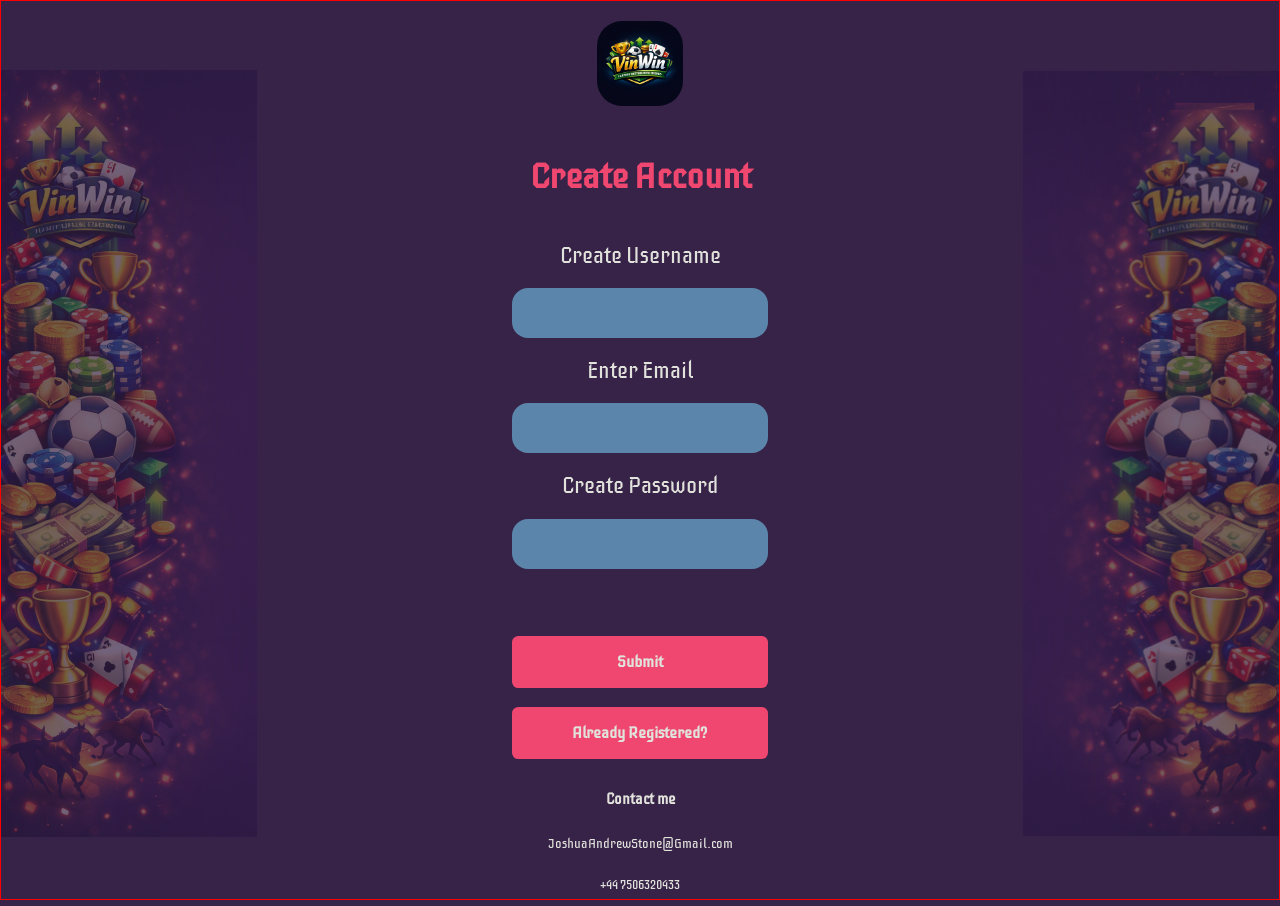
<file: index.html>
<html>
    <head>
        <meta name="viewport" content="width=device-width, initial-scale=1.0">
        <link href="index.css" rel="stylesheet" />
        <link rel="preconnect" href="https://fonts.googleapis.com">
        <link rel="preconnect" href="https://fonts.gstatic.com" crossorigin>
        <meta charset="UTF-8">
        <link href="https://fonts.googleapis.com/css2?family=Iceberg&display=swap" rel="stylesheet">
    </head>
    <body>
        <div class="container">
            <header class="main-header">
                <img class="main-logo" src="./Images/Logo_Ai.png" />
            </header>
            <main class="main">
                <form class="main-form" id="main-form">
                    <h2 class="create-acc">Create Account</h2>
                    <label class="main-label" for="UserName">
                        Create Username
                    </label>
                    <input type="text"
                           name="UserName"
                           id="UserName"
                           class="main-form-input"
                           required
                           maxlength="10"
                           minlength="3"
                           pattern="[a-zA-Z0-9]+" />

                    <label class="main-label" for="UserEmail">
                        Enter Email
                    </label>
                    <input type="email"
                           name="UserEmail"
                           id="UserEmail"
                           class="main-form-input"
                           required />

                    <label class="main-label" for="UserPassword">
                        Create Password
                    </label>
                    <input type="password"
                           name="UserPassword"
                           id="UserPassword"
                           minlength="6"
                           class="main-form-input"
                           required />

                    <button class="form-btn submit-btn" id="form-submit-btn" type="submit">Submit</button>
                    <button class="form-btn">Already Registered?</button>
                </form>
            </main>
            <footer class="footer">
                <h3>Contact me</h3>
                <p>JoshuaAndrewStone@Gmail.com</p>
                <p>+44 7506320433</p>
            </footer>
            <span class="left-desktop-img"></span>
            <span class="right-desktop-img"></span>
        </div>
        <script src="index.js">
    
        </script>
    </body>
</html>
</file>
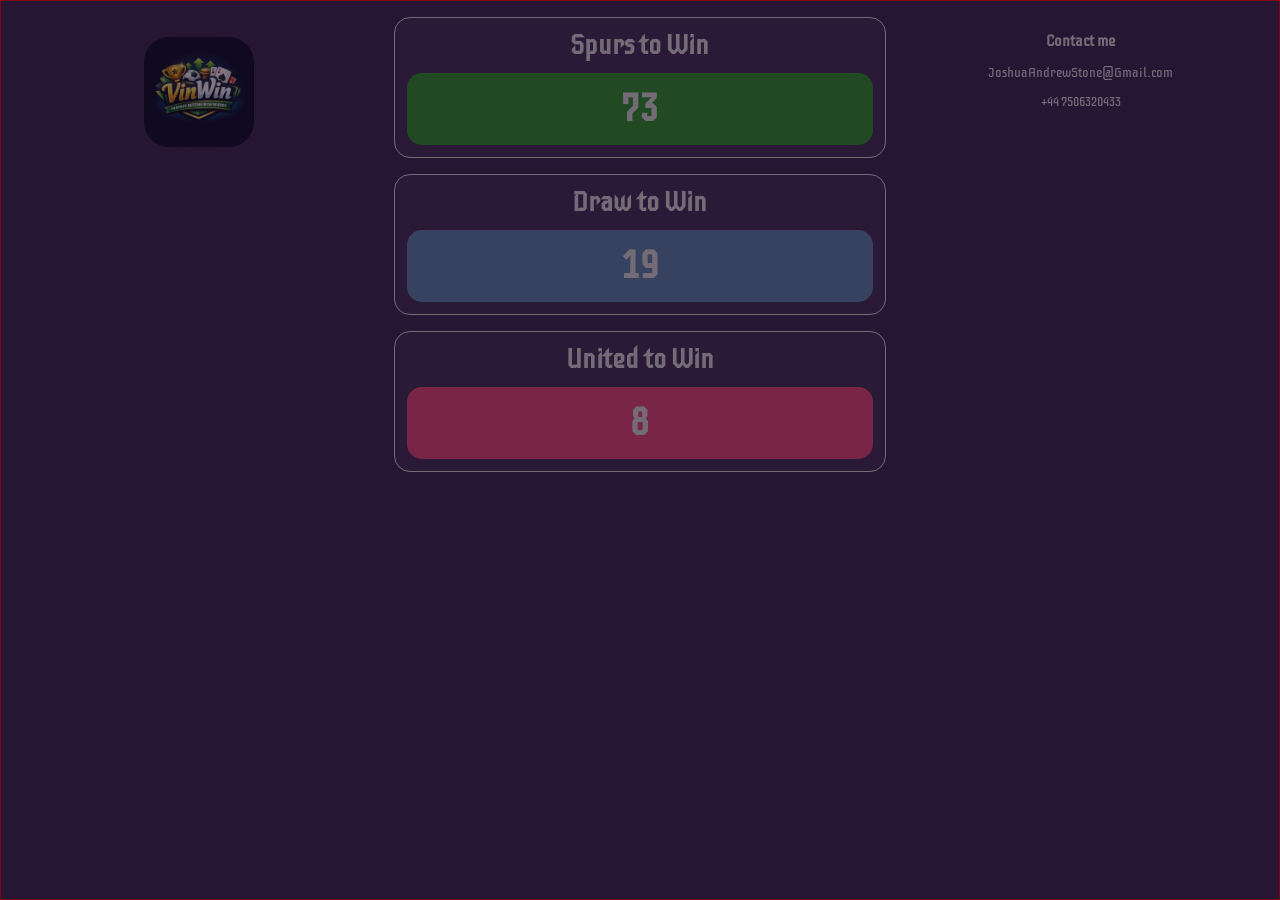
<file: Game/BetChoice.html>
<html>
    <head>
        <link href="../index.css" rel="stylesheet" />
        <link href="game.css" rel="stylesheet" />
        <link rel="preconnect" href="https://fonts.googleapis.com">
        <link rel="preconnect" href="https://fonts.gstatic.com" crossorigin>
        <link href="https://fonts.googleapis.com/css2?family=Iceberg&display=swap" rel="stylesheet">
    </head>
    <body>
        <div class="container">
            <header>
                <img class="main-logo" src="../Images/Logo_Ai.png" />
            </header>
            <main>
                <div id="main-form">
                    <form class="main-form game-option-form">
                        <div id="form-no-btn">

                        </div>
                    </form>
                </div>
                <div id="main-form-buttons">

                </div>
            </main>
            <footer>
                <h3>Contact me</h3>
                <p>JoshuaAndrewStone@Gmail.com</p>
                <p>+44 7506320433</p>
            </footer>
        </div>
        <script src="betChoice.js">

        </script>
    </body>
</html>
</file>
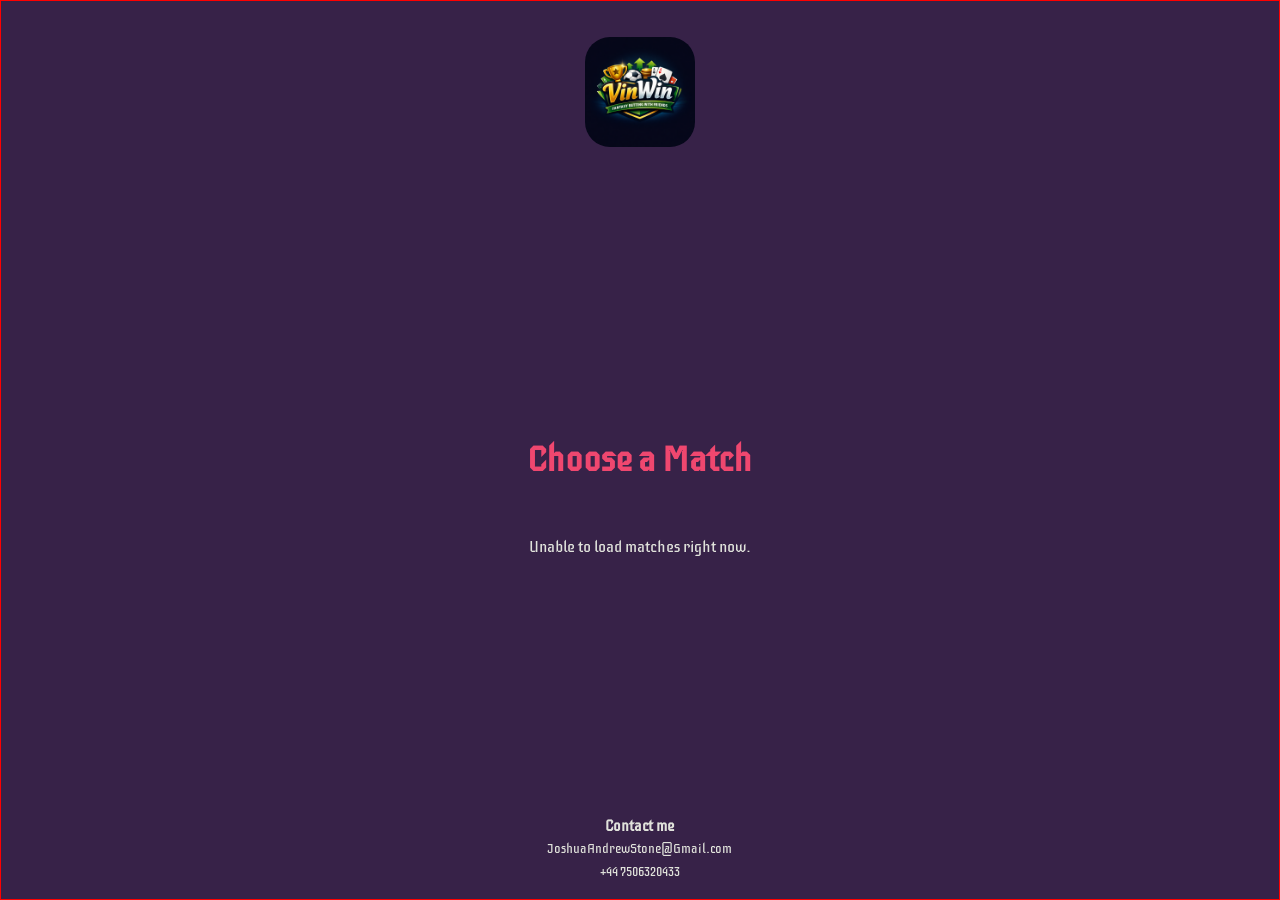
<file: Game/betMatches/betMatches.html>
<html>
    <head>
        <meta name="viewport" content="width=device-width, initial-scale=1.0">
        <link href="../../index.css" rel="stylesheet" />
        <link href="../game.css" rel="stylesheet" />
        <link rel="preconnect" href="https://fonts.googleapis.com">
        <link rel="preconnect" href="https://fonts.gstatic.com" crossorigin>
        <link href="https://fonts.googleapis.com/css2?family=Iceberg&display=swap" rel="stylesheet">
    </head>
    <body>
        <div class="container">
            <header class="main-header">
                <img class="main-logo" src="../../Images/Logo_Ai.png" />
            </header>
            <main class="main">
                <div class="bet-matches-panel">
                    <h2 class="create-acc">Choose a Match</h2>
                    <div id="match-list" class="match-list"></div>
                </div>
            </main>
            <footer class="footer">
                <h3>Contact me</h3>
                <p>JoshuaAndrewStone@Gmail.com</p>
                <p>+44 7506320433</p>
            </footer>
        </div>
        <script src="./betMatches.js"></script>
    </body>
</html>
</file>
<file: index.css>
html, body {
    margin: 0;
    padding: 0;
    overflow-x: hidden;
}

img {
    display: block;
    max-width: 100%;
}

body {
    margin: 0;
    padding: 0;
    font-family: "Iceberg", Arial, Helvetica, sans-serif;
    color: #E0E2DB;
    background: #372248;
}

* {
    box-sizing: border-box;
}

/* Utility */
.isDisabled { display: none; }
.block { display: block; }
.green { color: #2B9720; }
.blue { color: #5B85AA; }
.linen { color: #E0E2DB; }
.purple { color: #372248; }
.pink { color: #EF476F; }

.green-background { background-color: #2B9720; }
.blue-background { background-color: #5B85AA; }
.linen-background { background-color: #E0E2DB; }
.purple-background { background-color: #372248; }
.pink-background { background-color: #EF476F; }

/* Layout */
.container {
    width: 100%;
    height: 100%;
    text-align: center;
    display: grid;
    grid-template-areas:
        ". logo ."
        ". main ."
        ". foot .";
    grid-template-columns: auto  1fr  auto;
   
}

.main-label,
.create-acc {
    word-wrap: break-word;
    overflow-wrap: break-word;
    text-wrap: balance;
}


/* Grid areas */
.main-header { grid-area: logo; }
.main        
{ 
    grid-area: main; 
}
.footer      
{ 
    grid-area: foot;
    display: flex;
    flex-direction: column;
    justify-content: end;
}

/* Logo */
.main-logo {
    width: 20%;
    max-width: 200px;
    margin: 1.25rem auto;
    border-radius: 1.56rem;
}

/* Typography */
.create-acc {
    font-size: 2.2rem;
    color: #EF476F;
    margin-bottom: 1.5rem;
}

.main-label {
    font-size: 1.4rem;
}

.currency {
    font-family: ar;
}

/* Form layout */
.main-form {
    display: flex;
    flex-direction: column;
    align-items: center;
    gap: 1.2rem;
}

/* Buttons */
.form-btn {
    width: 100%;
    max-width: 400px;
    padding: 1rem;
    font-family: inherit;
    font-size: 1rem;
    font-weight: bold;
    color: #E0E2DB;
    background-color: #EF476F;
    border: none;
    border-radius: 0.4rem;
}

.submit-btn {
    margin-top: 3rem;
}

.form-btn:hover,
.form-btn:focus {
    background-color: #5B85AA;
    border: 3px solid #372248;
}

/* Inputs */
.main-form-input {
    width: 100%;
    max-width: 80%;
    padding: 1rem;
    font-size: 1rem;
    background-color: #5B85AA;
    border: none;
    border-radius: 1rem;
    color: #E0E2DB;
}

/* Funds input */
.fund-input {
    width: 100%;
    max-width: 200px;
    font-size: 1rem;
    padding: 0.5rem;
    text-align: center;
}

/* Footer */
footer {
    font-size: 0.8rem;
    margin-bottom: 0;
}

.left-desktop-img,
.right-desktop-img {
    display: none;
    background-size:contain;
    height: 100%;
    opacity: 0.3;
    background-repeat: no-repeat;
    background-position: center;
    grid-row: 1 / -1;
}

.left-desktop-img {
    grid-area: left;
    grid-row: 1 / -1; 
    background-image: url("./Images/LeftBorderDesktop.png");
}

.right-desktop-img {
    display: flex;
    justify-self: end;
    grid-area: right;
    grid-row: 1 / -1;
    background-image: url("./Images/RightBorderDesktop.png");
}

.fund-container {
    display: flex;
    flex-direction: column;
    align-items: center;
}

.user-funds-label {
    font-size: 2rem;
    margin-bottom: 1rem;
}

.fund-input {
    font-family: inherit;
    text-align: center;
    font-size: 1.5rem;
    border-radius: 0.5rem;
    margin-bottom: 2rem;
}

.start-btn-container {
    font-size: 2rem;
}

@media (min-width: 768px) {
    html {
    }

    .left-desktop-img,
    .right-desktop-img {
        display: block;
        height: 100%;
        width: 60%;
    }

    .container {
        border: 1px solid red;
        grid-template-columns: 1fr 1fr 1fr;
        grid-template-areas:
            "left logo right"
            ".... main ...."
            ".... foot ....";
    }

    .main-form-input {
        max-width: 60%;
    }

    .form-btn {
        max-width: 60%;
    }
}
</file>
<file: Game/game.css>
html, body {
    margin: 0;
    padding: 0;
    overflow-x: hidden;
}

* {
    box-sizing: border-box;
}

button,
input,
label,
a {
    font-family: inherit;
}

.container {
    width: 100%;
    min-height: 100vh;
    text-align: center;
    display: grid;
    grid-template-areas:
        ". logo ."
        ". main ."
        ". foot .";
    grid-template-columns: auto minmax(0, 1fr) auto;
    gap: 0.75rem;
    padding: 1rem;
}

.main {
    grid-area: main;
    display: flex;
    flex-direction: column;
    align-items: center;
    justify-content: center;
    gap: 1rem;
}

.main-header {
    grid-area: logo;
    display: flex;
    align-items: start;
    justify-content: center;
}

.main-logo {
    width: 34%;
    max-width: 180px;
    min-width: 110px;
    margin: 1.25rem auto;
    border-radius: 1.56rem;
}

.footer {
    grid-area: foot;
    display: flex;
    flex-direction: column;
    justify-content: end;
    font-size: 0.8rem;
    margin-bottom: 0;
}

.footer h3,
.footer p {
    margin: 0.2rem 0;
}

#main-form,
#main-form-buttons {
    width: 100%;
    display: flex;
    justify-content: center;
}

#main-form {
    flex-direction: column;
    align-items: center;
    gap: 1rem;
}

#form-no-btn {
    width: 100%;
    display: flex;
    flex-direction: column;
    align-items: center;
    gap: 0.85rem;
}

.game-option-form {
    width: 100%;
    max-width: 92%;
    display: flex;
    flex-direction: column;
    align-items: stretch;
    gap: 0.85rem;
}

.game-option-full-container {
    width: 100%;
    max-width: none;
    padding: 0.75rem 0.75rem;
    border: 1px solid #E0E2DB;
    border-radius: 1rem;
    margin: 0;
    background: rgba(224, 226, 219, 0.05);
}

.game-option-full-container h3 {
    margin: 0 0 0.75rem;
    font-size: clamp(1.1rem, 2vw, 1.6rem);
    color: #E0E2DB;
}

.game-option-containers {
    display: flex;
    align-items: center;
    justify-content: center;
    width: 100%;
    min-height: 4.5rem;
    padding: 0.75rem 1rem;
    border: 1px solid transparent;
    border-radius: 15px;
    cursor: pointer;
    transition: background-color 0.2s ease, color 0.2s ease, border-color 0.2s ease, transform 0.2s ease;
    font-size: clamp(1.8rem, 3vw, 3rem);
    font-weight: 700;
    line-height: 1.2;
}

.game-option-containers:hover,
.game-option-containers:active,
.game-option-containers:focus {
    background-color: #372248;
    color: #E0E2DB;
    border-color: #E0E2DB;
    transform: translateY(-1px);
}

.game-option-text {
    display: flex;
    align-items: center;
    justify-content: center;
}

.game-betChoice-btns {
    display: flex;
    align-items: center;
    justify-content: center;
    width: 100%;
    padding: 1rem 1.25rem;
    border: none;
    border-radius: 3rem;
    font-family: inherit;
    font-size: clamp(1.2rem, 2vw, 2rem);
    color: #372248;
    background-color: #E0E2DB;
    text-decoration: none;
    transition: background-color 0.2s ease, color 0.2s ease, transform 0.2s ease;
}

.game-betChoice-btns:hover,
.game-betChoice-btns:active,
.game-betChoice-btns:focus {
    color: #E0E2DB;
    background-color: #372248;
    transform: translateY(-1px);
}

#main-form-buttons {
    position: fixed;
    inset: 0;
    z-index: 40;
    display: none;
    align-items: center;
    justify-content: center;
    padding: 1rem;
    background: rgba(26, 11, 38, 0.55);
}

.button-container {
    display: flex;
    flex-direction: column;
    align-items: center;
    justify-content: center;
    gap: 1rem;
    width: min(100%, 360px);
    padding: 1.25rem;
    margin: 0 auto;
    border: 2px solid #E0E2DB;
    border-radius: 20px;
    position: relative;
    z-index: 1;
}

.isSelected {
    border-width: 0.2rem;
    border-style: dotted;
    border-color: #E0E2DB;
}

.currentBet,
.account-balance,
.returns-container {
    display: flex;
    align-items: center;
    justify-content: center;
    flex-wrap: wrap;
    gap: 0.5rem;
    width: min(100%, 420px);
    margin: 0 auto;
    padding: 0.75rem 1rem;
    border: 0.1rem solid #E0E2DB;
    border-radius: 0.8rem;
    font-size: 1.2rem;
    background: rgba(224, 226, 219, 0.05);
}

.currentBet {
    flex-direction: column;
    text-align: center;
    padding: 1rem;
}

.currentBet h3,
.currentBet h2,
.account-balance p,
.returns-container p {
    margin: 0;
}

.account-balance {
    font-size: 1.5rem;
}

.dark-amethyst {
    color: #372248;
    font-weight: 700;
}

.money-amount {
    color: #EF476F;
    font-weight: 700;
}

.start-btn-container {
    font-size: 1.5rem;
}

.selected-match-label {
    margin: 0 0 0.75rem;
    font-size: clamp(1.2rem, 2vw, 1.8rem);
    color: #E0E2DB;
    text-align: center;
}

.bet-matches-panel {
    width: min(100%, 520px);
    margin: 0 auto;
    display: flex;
    flex-direction: column;
    gap: 1rem;
}

.match-list {
    width: 100%;
    display: flex;
    flex-direction: column;
    gap: 0.85rem;
}

.match-option {
    width: 100%;
    padding: 1rem 1.25rem;
    border: 1px solid #E0E2DB;
    border-radius: 1rem;
    background: rgba(224, 226, 219, 0.08);
    color: #E0E2DB;
    font-family: inherit;
    font-size: 1.2rem;
    cursor: pointer;
    transition: transform 0.2s ease, background-color 0.2s ease;
}

.match-option:hover,
.match-option:focus {
    background: #372248;
    transform: translateY(-1px);
}

.match-teams {
    display: block;
    text-align: center;
}

.match-error {
    color: #E0E2DB;
    text-align: center;
}

.bet-placement-form {
    width: min(100%, 420px);
    gap: 1rem;
    margin: 0 auto;
}

.bet-placement-form .main-label {
    font-size: 1.3rem;
    width: 100%;
}

.bet-placement-form .main-form-input {
    max-width: 100%;
}

.bet-placement-form .form-btn {
    width: 100%;
    max-width: 220px;
}

#main-form-buttons:not(.isDisabled) {
    display: flex;
}

.isDisabled {
    display: none;
}

@media (min-width: 768px) {
    .container {
        grid-template-areas:
            "left logo right"
            ".... main ...."
            ".... foot ....";
        grid-template-columns: minmax(0, 1fr) minmax(0, 1.35fr) minmax(0, 1fr);
    }

    .main {
        width: 100%;
    }

    .main-logo {
        width: 20%;
    }

    .footer {
        font-size: 0.8rem;
    }

    .game-option-form {
        max-width: 720px;
    }

    .button-container {
        width: 350px;
    }
}
</file>
